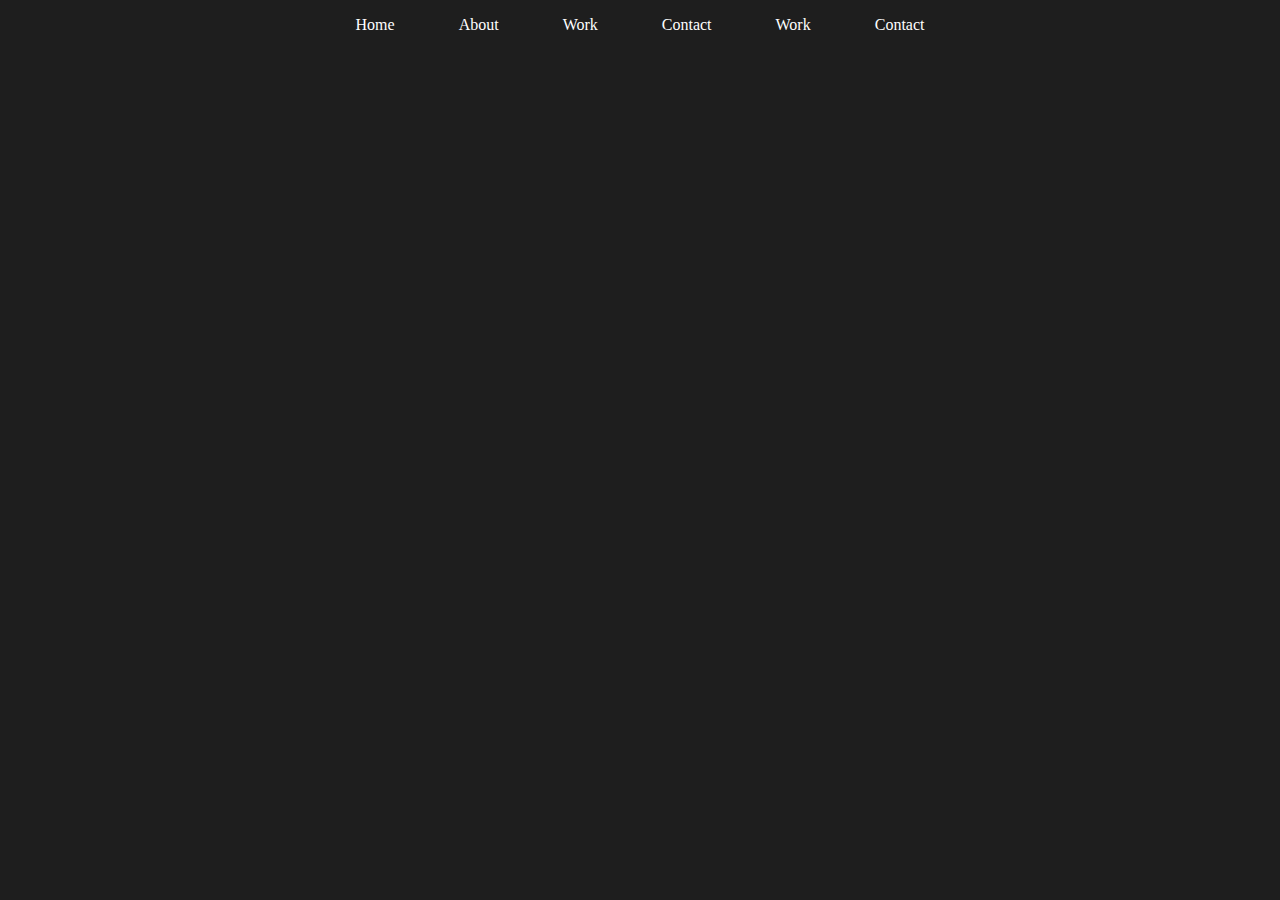
<file: dchristian3924.github.io/index.html>
<!DOCTYPE html>
<html lang="en">
<link rel="stylesheet" type="text/css" href="masterstyle.css">
<head>
    <meta charset="UTF-8">
    <title>Home</title>
</head>

<header class="main_header">

    <ul class="primary_navigation">
        <li><a class="active" href="index.html">Home</a></li>
        <li><a href="watched.html">About</a></li>
        <li><a href="upcoming.html">Work</a></li>
        <li><a href="statistics.html">Contact</a></li>
        <li><a href="rated.html">Work</a></li>
        <li><a href="addmovie.html">Contact</a></li>
    </ul>

</header>

<body>

</body>
</html>
</file>
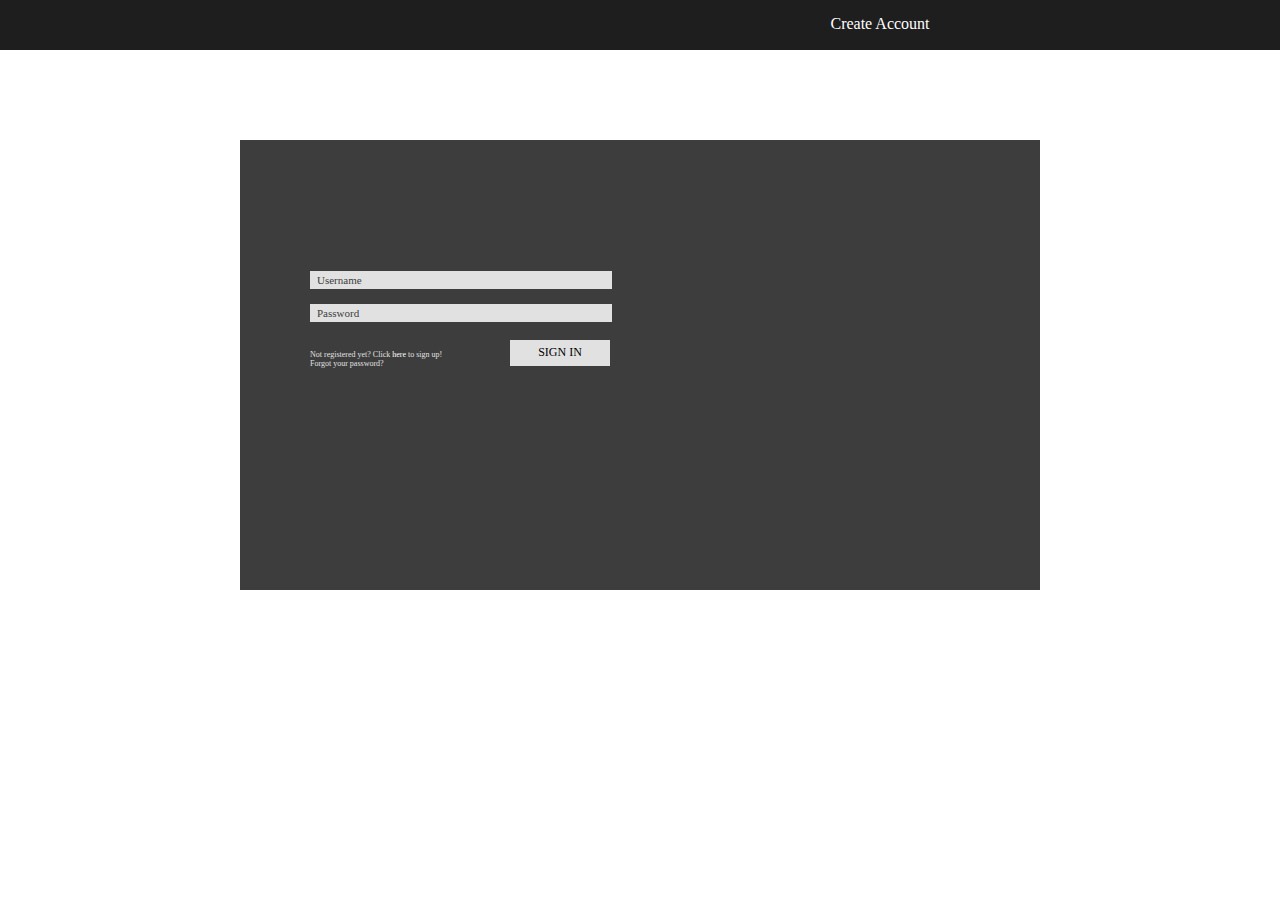
<file: dchristian3924.github.io/login.html>
<!DOCTYPE html>
<html lang="en">
<link rel="stylesheet" type="text/css" href="masterstyle.css">
<head>
    <meta charset="UTF-8">
    <title>login</title>
</head>


<header class="login_header">
<div class="create_account"><a href="signup.html"> Create Account </a></div>

</header>


<body class="login_background">
<div class="login_screen">
    <form name="login_form" id="login_form" action="index.html">
        <label></label><input class="text_field_format" id="user_name" name="user_name" value="Username">
        <br>
        <label></label><input class="text_field_format" id="password" name="password" value="Password">
        <br>
        <br>
        <input type="button" id="submit_button" name="submit_button" value="Sign In" />
        <p class="login_details">
            Not registered yet? Click <a href = "signup.html">here</a> to sign up!
            <br>
            Forgot your password?
        </p>
    </form>


</div>
<script type="text/javascript" src="masterjava.js"></script>
</body>

</html>
</file>
<file: dchristian3924.github.io/masterstyle.css>
.login_header {
    background-color: #1e1e1e;
    height: 50px;
    max-width: 100%;
    margin: 0;
    padding: 0;
    text-align: center;

}

.main_header {
    background-color: #1e1e1e;
    height: 50px;
    width: 100%;
    margin: 0;
    padding 0;

}

a:link, a:visited {
    text-decoration: none;
    color: #ffffff
}

a:hover, a:active {
    text-decoration: none;
    color: #FF9900;
}

.primary_navigation {
    list-style-type: none;
    position: relative;
    margin: 0;
    padding: 0;
    width: 100%;
    text-align: center;
    font-family: "Gotham Book";
    border-bottom: 2px, #FF9900;

}

li {
    display: inline;
    margin: 0 0 20px 0;
    padding: 0;

}

li a {
    display: inline-block;
    color: #e1e1e1;
    text-align: center;
    padding: 16px 30px 16px 30px;
    text-decoration: none;
    transition-property: background-color;
    transition-delay: .1s;
    trasition-duration: .1s;
    transition-timing-function: ease;
}

li a:hover {
    background-color: #FF9900;
    color: #e1e1e1;
}


.create_account {
    margin: 0, auto;
    padding-top: 15px;
    width: 800px;
    float: right;
    font-family: "Gotham Book";
    color: #3d3d3d;
    text-decoration: none;

}


body {
    background-color: #1e1e1e;
    padding: 0;
    margin: 0;
    max-width: 100%;
    max-height: 100%;

}

.login_background {
    background-color: #ffffff;
    padding: 0;
    margin: 0;

}

.login_screen {
    background-color: #3d3d3d;
    margin: auto;
    margin-top: 7%;
    max-width: 800px;
    height: 450px;

}

#login_form {
    max-width: 300px;
    padding-left: 70px;
    padding-top: 130px;

}

#user_name {
    background-color: #e1e1e1;
    width: 293px;
    height: 16px;
    border: none;
    font-family: "Gotham Book";
    color: #3d3d3d;
    font-size: 11px;
    padding-left: 7px;

}

#password {
    background-color: #e1e1e1;
    margin-top: 15px;
    width: 293px;
    height: 16px;
    border: none;
    font-family: "Gotham Book";
    color: #3d3d3d;
    font-size: 11px;
    padding-left: 7px;

}

#submit_button {
    background-color: #e1e1e1;
    width: 100px;
    height: 26px;
    float: right;
    border: none;
    font-family: "Gotham Book";
    text-transform: uppercase;
    font-size: 12px;

}

.login_details {
    font-family: "Gotham Book";
    font-size: 8px;
    color: #e1e1e1;
    margin-top: 10px;
}


.login_footer {
    background-color: #1e1e1e;
    height: 50px;
    width: 100%;
    margin: 0;
    padding: 0;
    padding-top: 200px;

}
</file>
